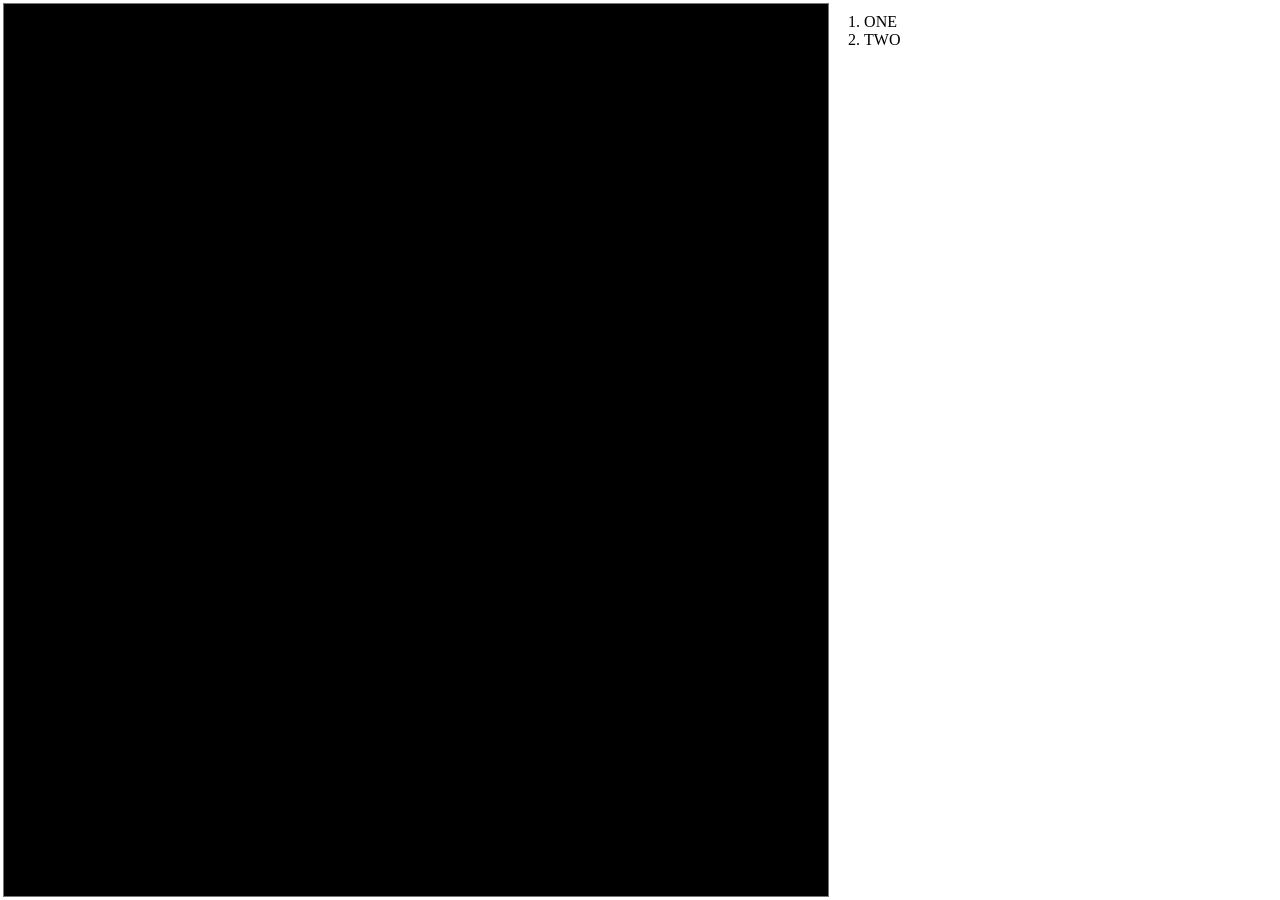
<file: test.html>
<html lang="en">
  <head>
    <meta charset="UTF-8" />
    <meta name="viewport" content="width=device-width, initial-scale=1.0" />
    <title>Editor</title>
    <style>
      body {
        margin: 0px;
        padding: 0px;
        overflow: hidden;
      }

      textarea {
        width: 100%;
        height: 100%;
        resize: none;
        background-color: black;
        color: white;
      }

      table {
        height: 100%;
        width: 100%;
      }

      td {
        vertical-align: top;
      }

      li {
        margin-left: 5px;
      }

      .case-coding {
        border: 1px;
        border-collapse: collapse;
      }

      .case-coding td {
        border: 1px solid black;
      }

      #html-preview {
        padding: 10px;
      }
    </style>
  </head>
  <body>
    <table>
      <tr>
        <td width="65%">
          <textarea
            id="txt-code"
            class="form-control form-control-sm bg-dark text-white"
          ></textarea>
        </td>
        <td width="35%">
          <div id="html-preview">

            <li style="list-style-type: decimal;">ONE</li>
            <li style="list-style-type: '2. ';">TWO</li>

          </div>
        </td>
      </tr>
    </table>
  </body>

  <script>
    var numeric_ones = [],
      numeric_twos = [];
    var text_brackets = [
    ];
    var txt_area = document.getElementById("txt-code");

    for (var n = 1; n < 9; n++) {
      numeric_ones.push(n + ".");
    }
    for (var n = 10; n < 99; n++) {
      numeric_ones.push(n + ".");
    }

    txt_area.onfocus = function () {
      generate_html();
    };

    txt_area.onchange = function () {
      generate_html();
    };

    function test() {
      alert("test");
    }

    function generate_html() {
      var get_txt_code = document.getElementById("txt-code").value;

      function trimString(str) {
        return str.replace(/^\s+|\s+$/g, "");
      }

      get_txt_code = get_txt_code.replace(/"/gi, "");

      var get_lines = get_txt_code.split("\n");
      var coding = "";
      var create_preview = document.createElement("div");
      var html_preview = document.getElementById("html-preview");
      var ul_check = 0;

      for (var x = 0; x < get_lines.length; x++) {
        if (get_lines[x] !== "") {
          var correct_num = get_lines[x].replace(/．/gi, ". ");

          var num_ones = -1;

          for (var n = 0; n < numeric_ones.length; n++) {
            if (trimString(correct_num.substring(0, 2)) == numeric_ones[n]) {
              num_ones = n;
              break;
            }
          }

          var num_twos = -1;

          for (var n = 0; n < numeric_twos.length; n++) {
            if (trimString(correct_num.substring(0, 2)) == numeric_twos[n]) {
              num_twos = n;
              break;
            }
          }

          //var num_ones = numeric_ones.indexOf(correct_num.substring(0, 2));
          //var num_twos = numeric_twos.indexOf(correct_num.substring(0, 3));

          if (trimString(correct_num.substring(0, 1)) == "・") {
            coding +=
              "<li style='list-style-type:disc;'>" +
              correct_num.replace("・", "") +
              "</li>";
          } else if (num_ones !== -1) {
            coding +=
              '<li style="list-style-type: `' +
              numeric_ones[num_ones] +
              '`">' +
              correct_num.replace(numeric_ones[num_ones], "") +
              "</li>";
          } else if (num_twos !== -1) {
            var ltype= "style=";
            coding += '<li style="list-style-type: ' + numeric_ones[num_twos] + '. ">' + correct_num.replace(numeric_ones[num_twos], "") + "</li>";
          } else if (correct_num.substring(0, 10) == "----------") {
            var i = x;
            var tr_code = "";
            var n = 1;
            var br = 0;

            for (var n = 1; n < 20; n++) {
              if (get_lines[i + n].substring(0, 10) == "----------") {
                get_lines[i + n] = "<delete></delete>";
                break;
              }

              if (n == 1) {
                coding += "<span>" + get_lines[i + n] + "</span>";
              } else {
                var td_x = get_lines[i + n].split("：");
                tr_code +=
                  "<tr><td>" + td_x[0] + "</td><td>" + td_x[1] + "</td></tr>";
              }
              get_lines[i + n] = "<delete></delete>";
            }

            coding += "<table class='case-coding'>" + tr_code + "</table>";
          } else {
            coding += "<div>" + get_lines[x] + "</div>";
          }
        } else {
          coding += "<div>&nbsp;</div>";
        }
      }

      create_preview.innerHTML = coding;
      var get_divs = create_preview.getElementsByTagName("div");
      for (var i = 0; i < get_divs.length; i++) {
        var get_indx = -1;
        for (var n = 0; n < text_brackets.length; n++) {
          if (text_brackets[n] == get_divs[i].innerText) {
            get_indx = n;
            break;
          }
        }

        if (get_indx !== -1) {
          get_divs[i].innerHTML = "<b>" + text_brackets[get_indx] + "</b>";
        }

        // var get_indx = text_brackets.indexOf(get_divs[i].innerText);
        // if (get_indx !== -1) {
        //     get_divs[i].innerHTML = "<b>" + text_brackets[get_indx] + "</b>"
        // }
      }

      html_preview.innerHTML = create_preview.innerHTML;
    }

    if (document.attachEvent) {
      document.attachEvent("onreadystatechange", function () {
        if (document.readyState === "complete") {
        }
      });
    }

    // document.addEventListener('DOMContentLoaded', async (e) => {

    // });
  </script>
</html>
</file>
